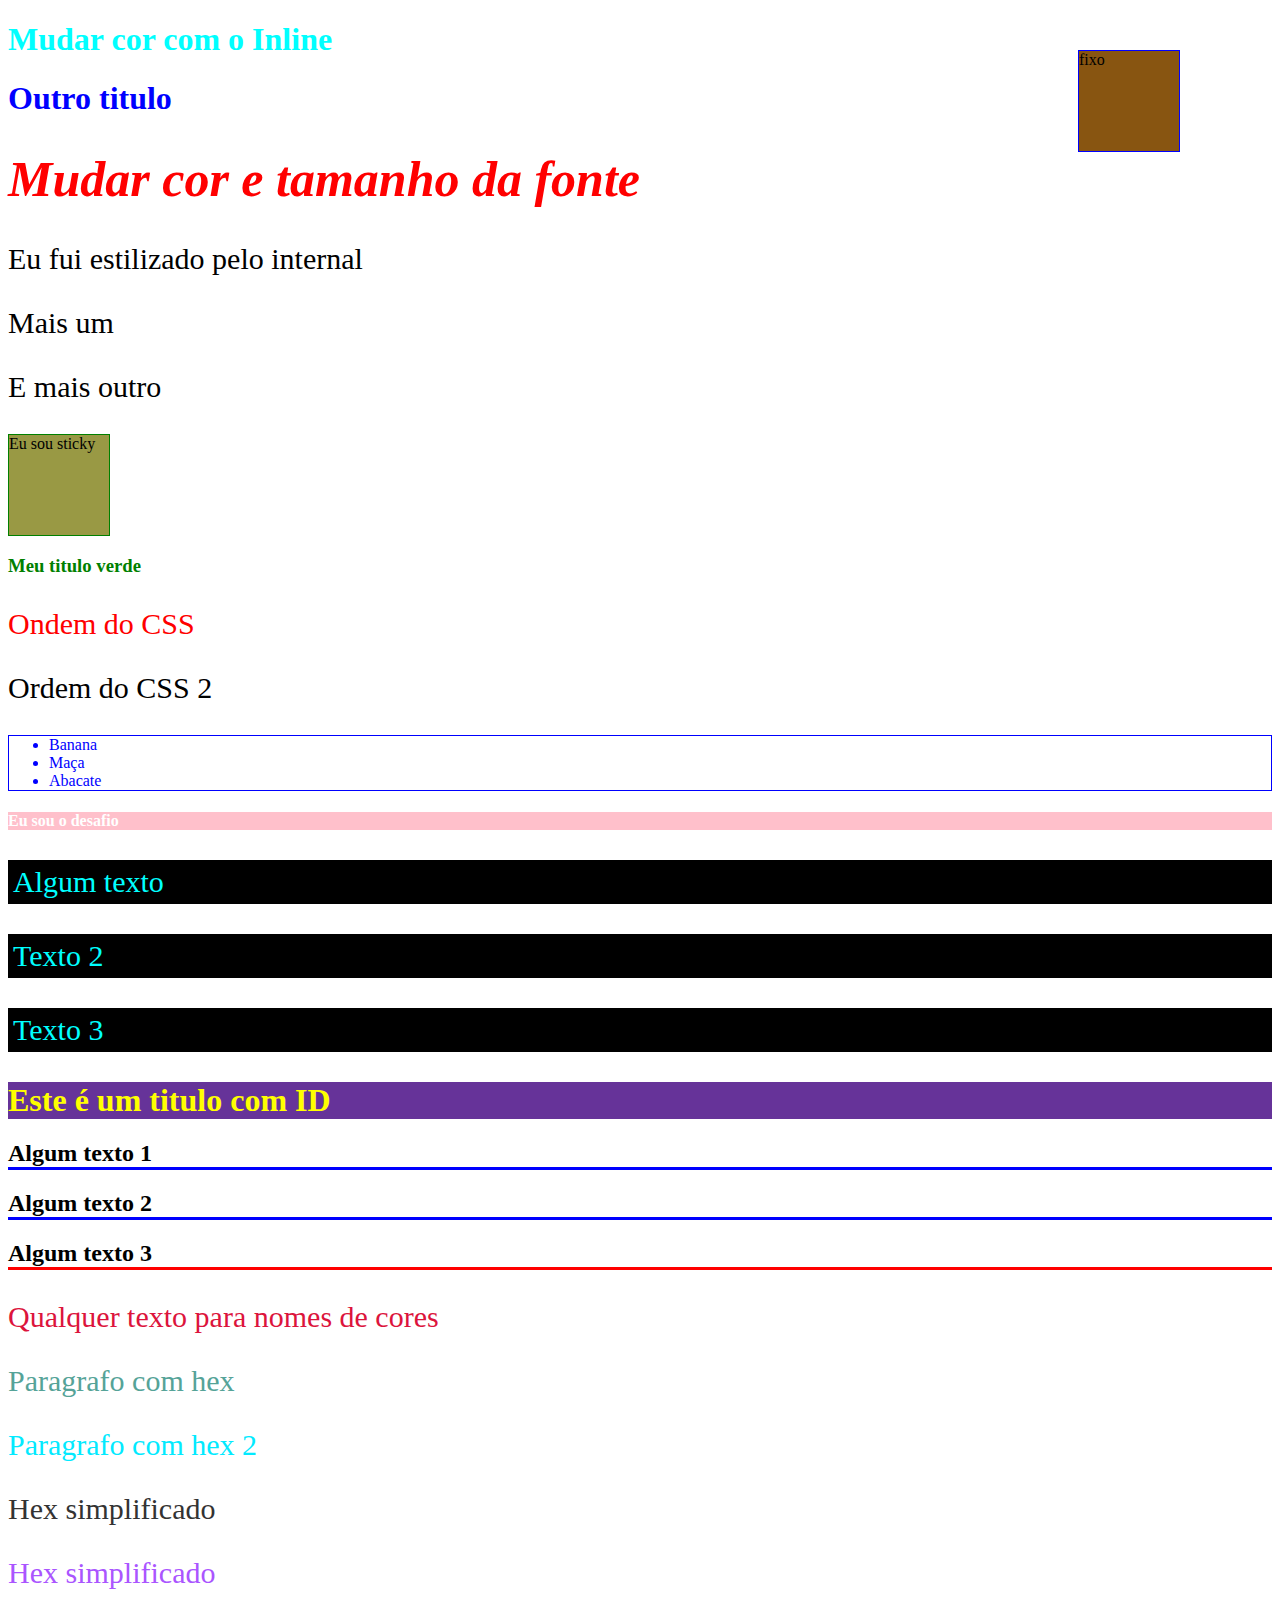
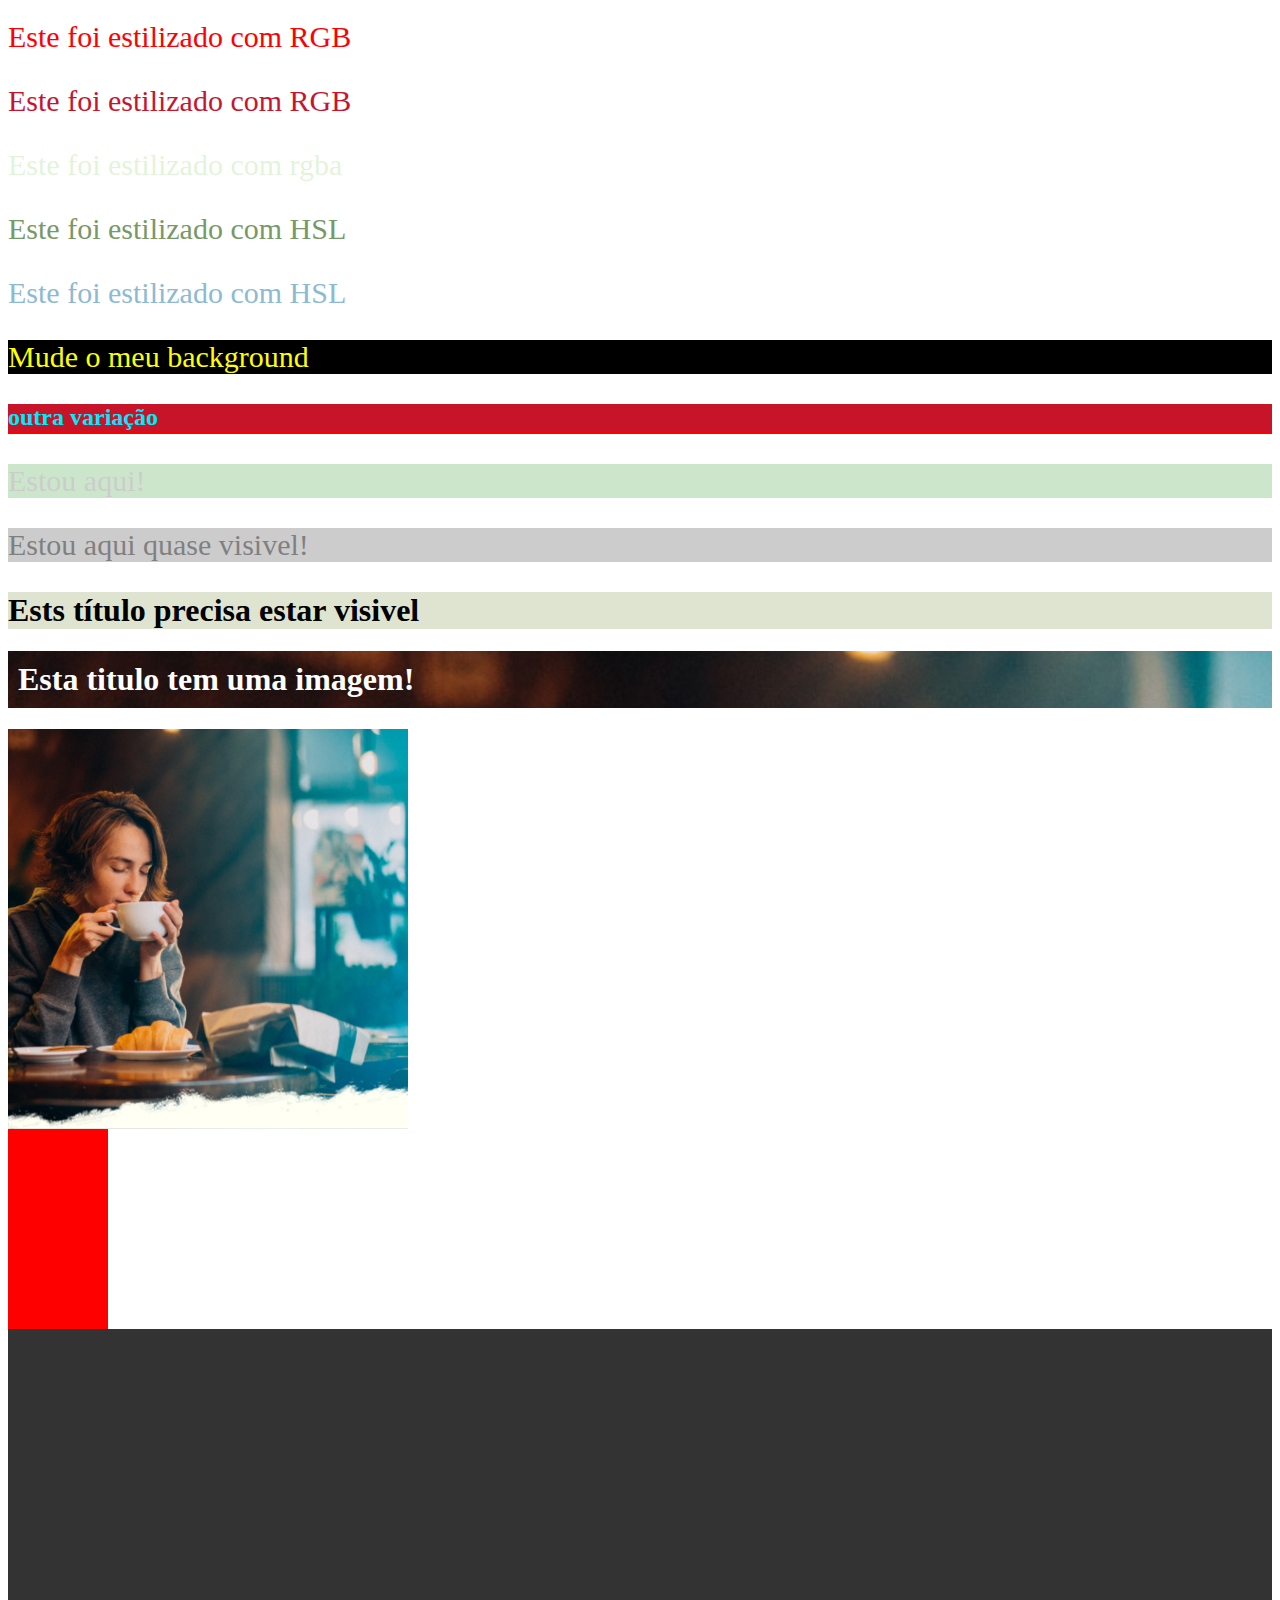
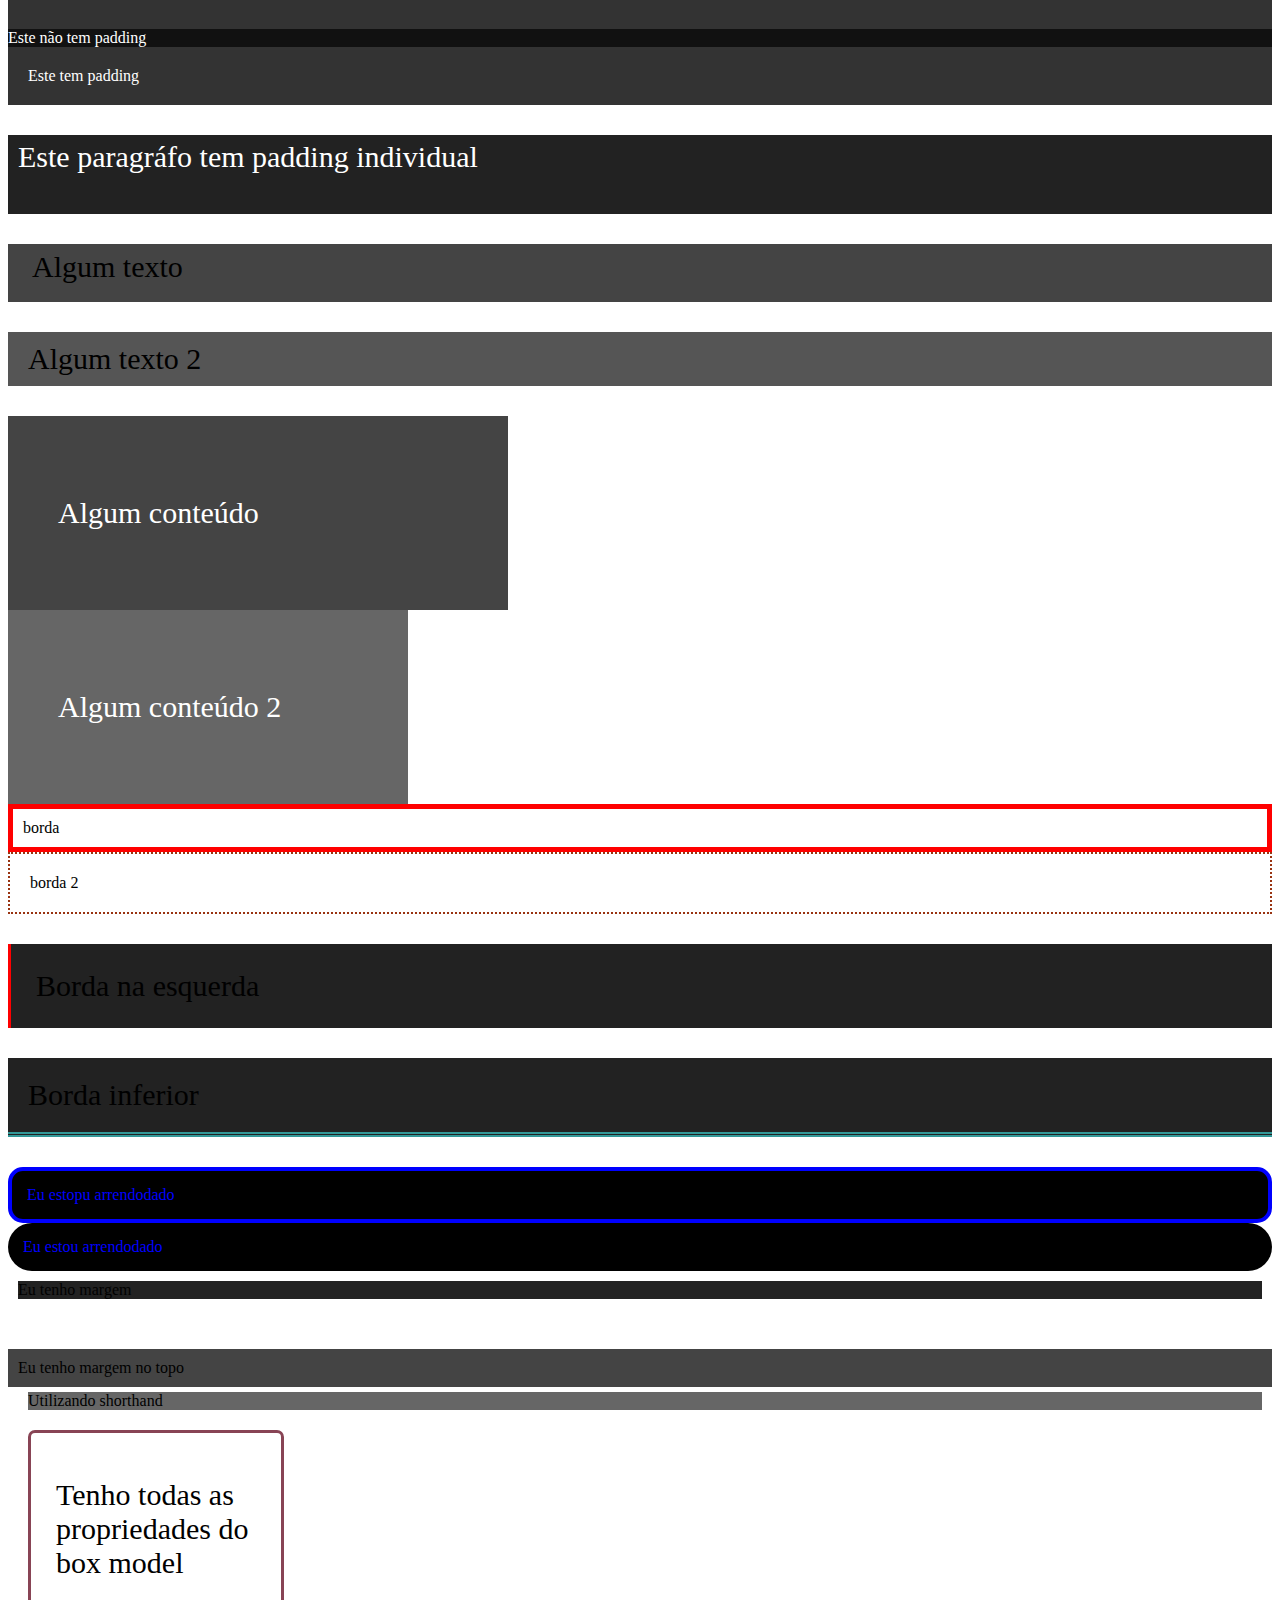
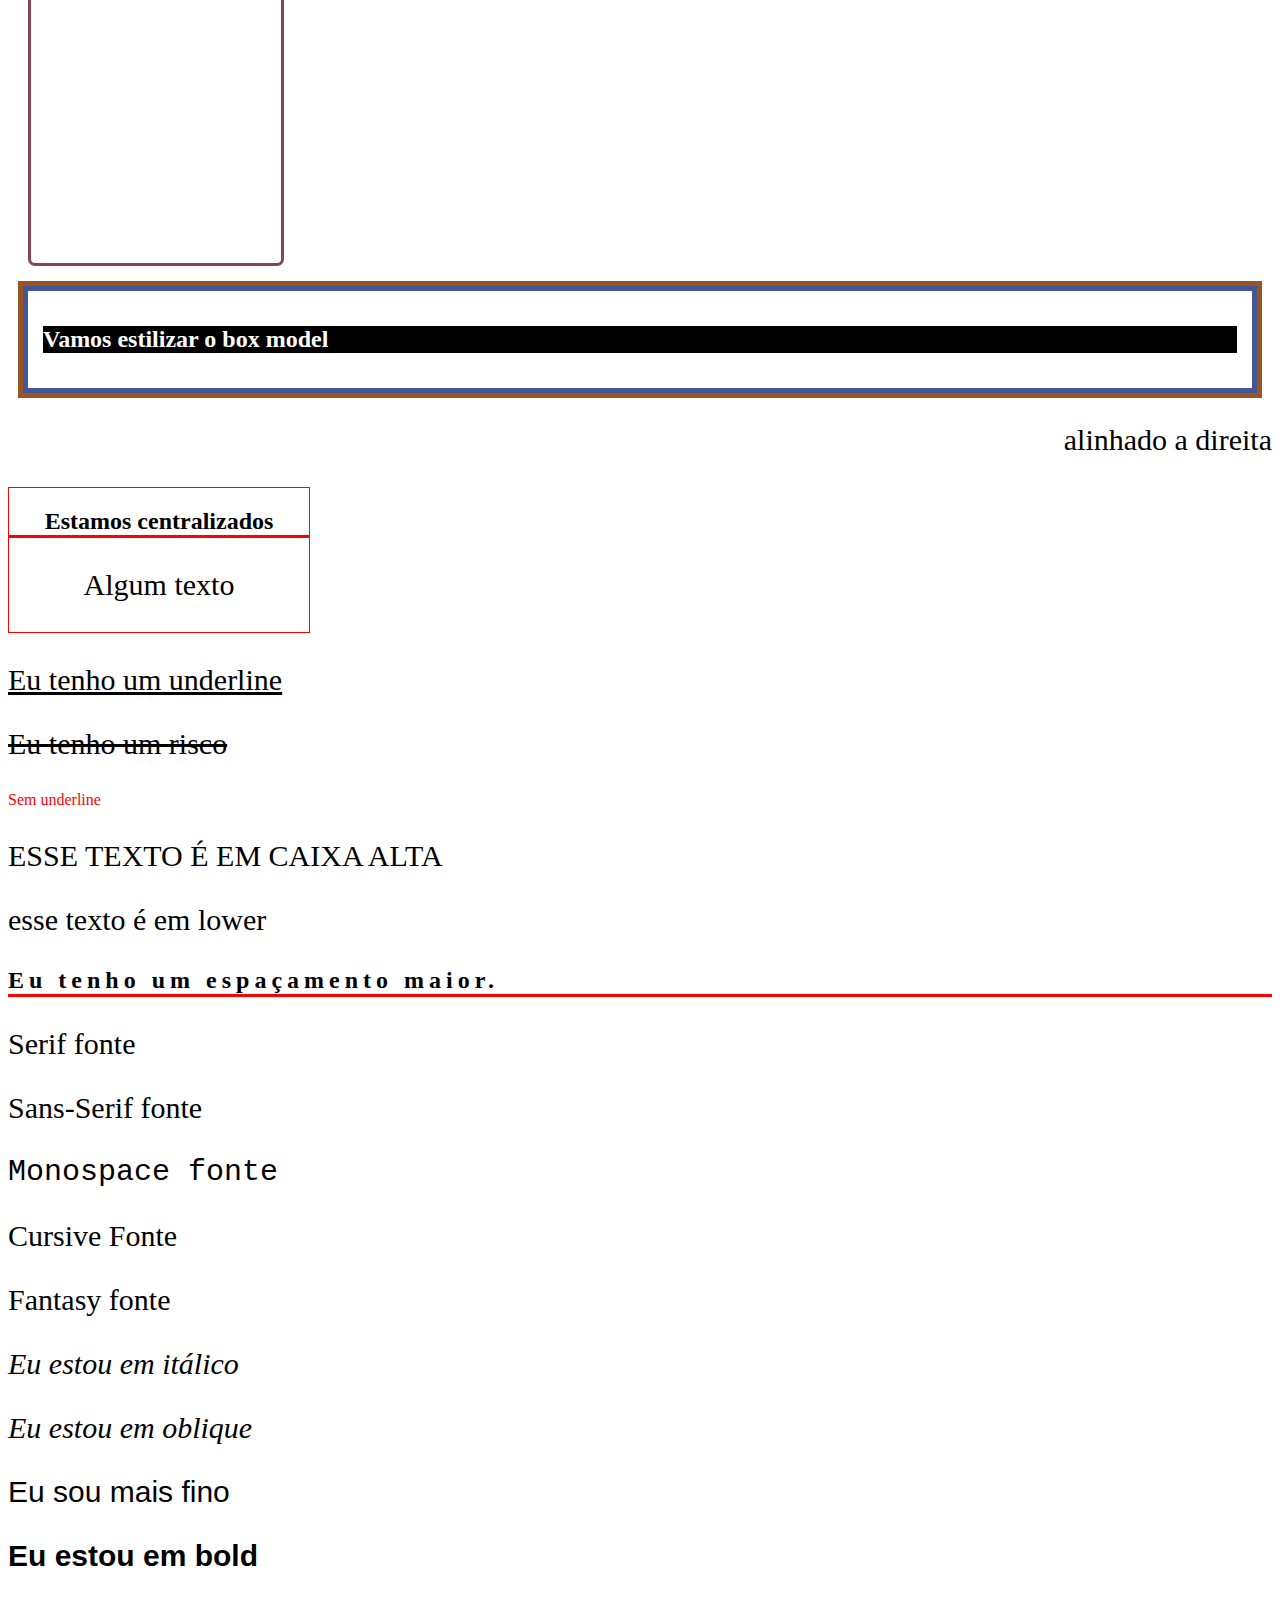
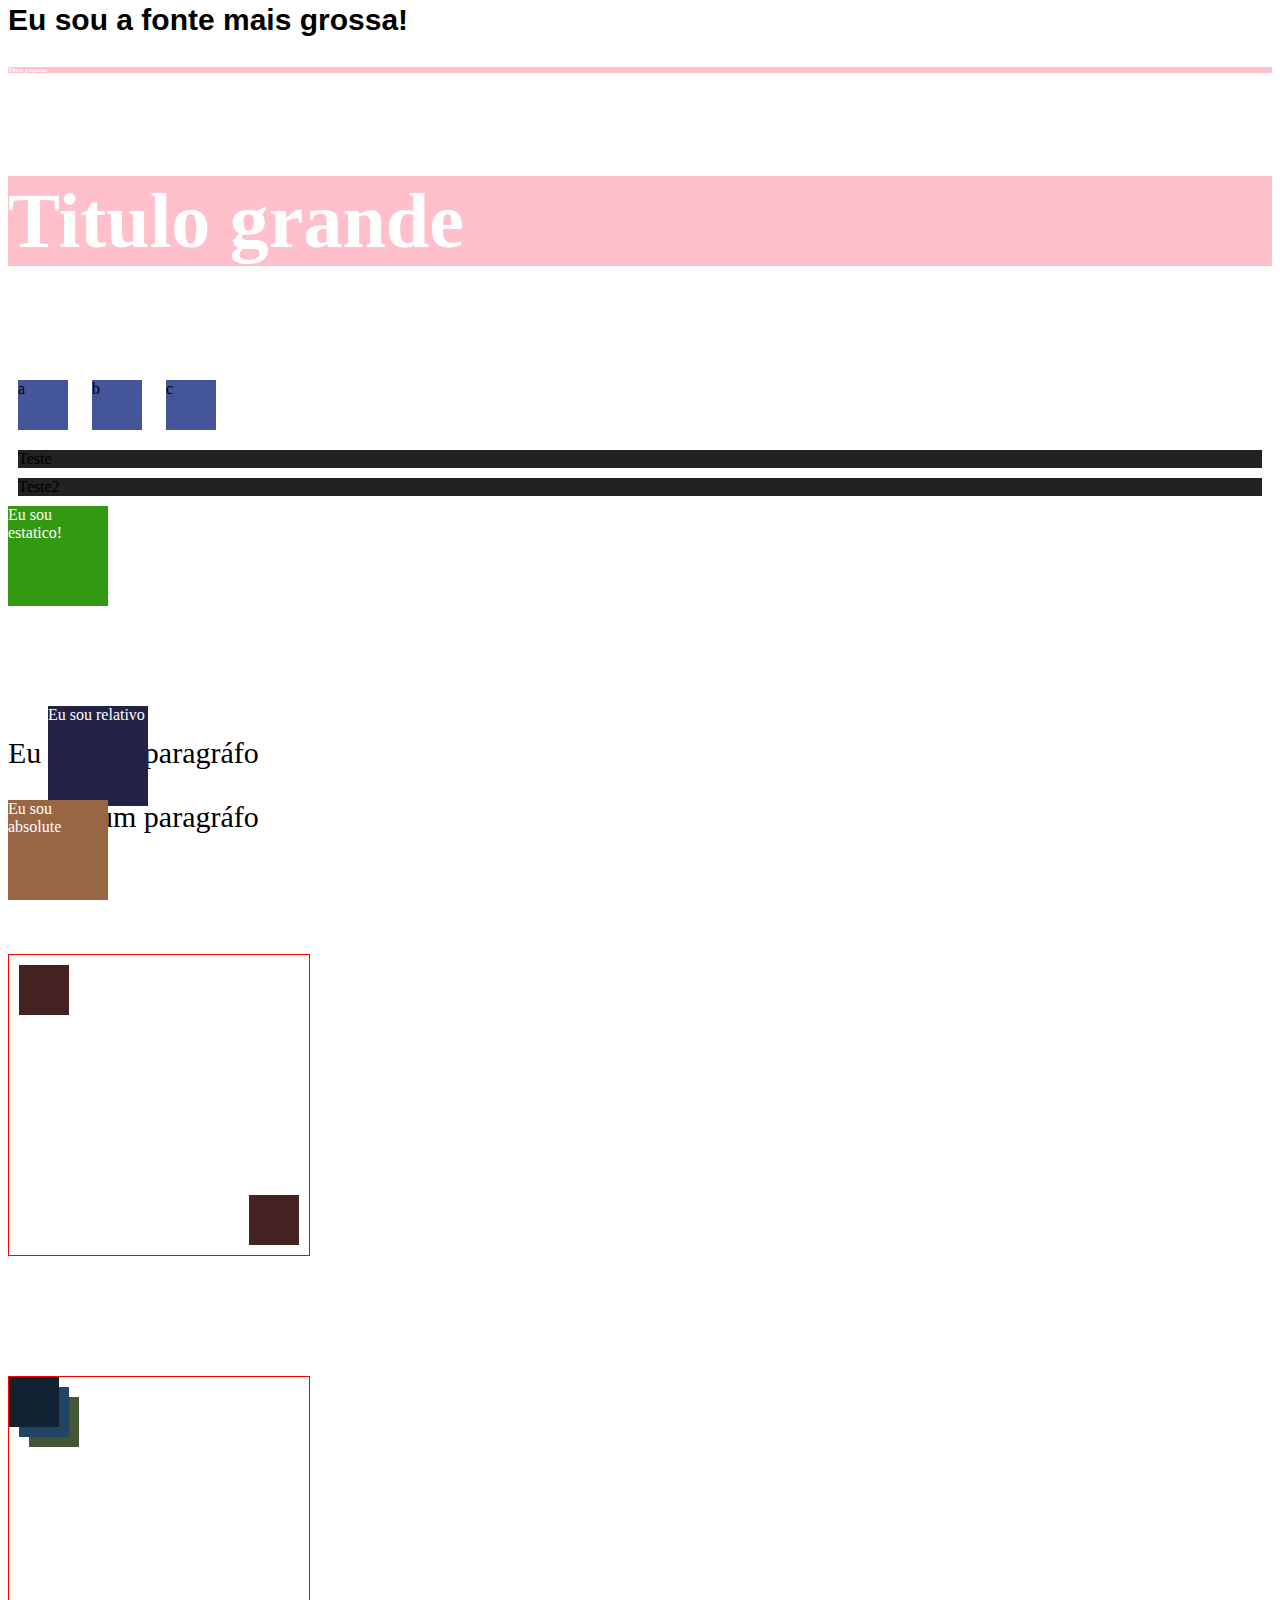
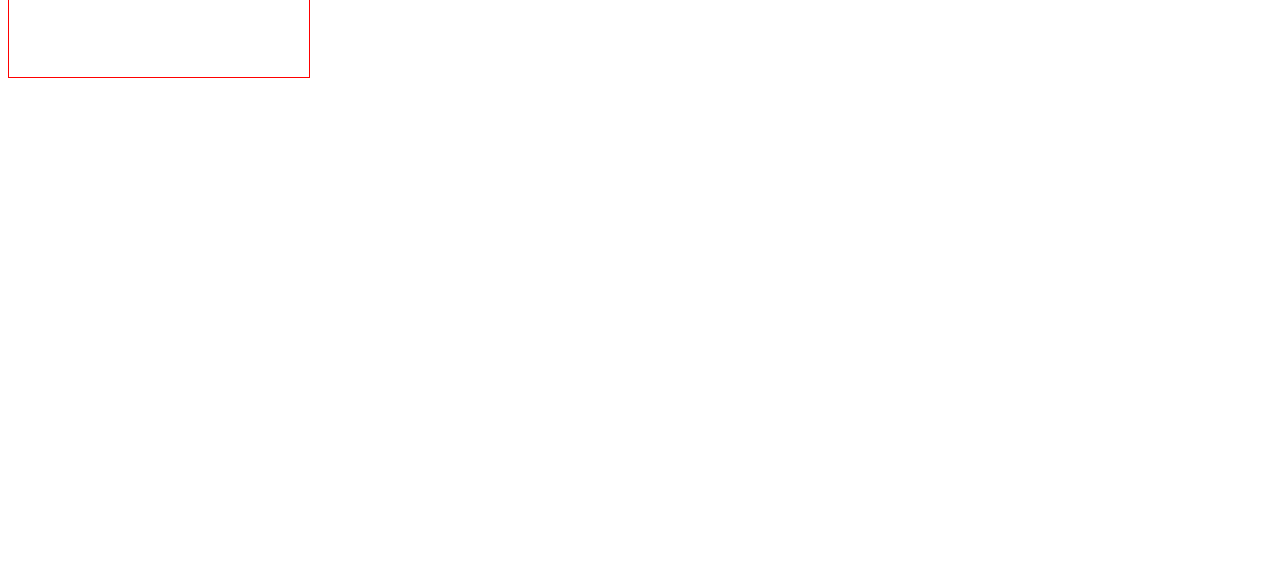
<file: 3_CSS/index.html>
<!DOCTYPE html>
<html lang="en">
<head>
    <meta charset="UTF-8">
    <meta name="viewport" content="width=device-width, initial-scale=1.0">
    <title>CSS</title>

    <!-- 3 - Internal - CSS-->
    <style>
        p {
           
            font-size: 30px;
        }
    </style>

    <!-- 4 - External CSS-->
    <!--Cascading Style Sheets-->
    <link rel="stylesheet" href="../3_CSS/css/style.css">
    <link rel="stylesheet" href="../3_CSS/css/list.css">
    <link rel="stylesheet" href="../3_CSS/css/title.css">
</head>
<body>
    <!-- 1 - CSS Inline-->
    <h1 style="color: aqua">Mudar cor com o Inline</h1>
    <h1 style="color: blue">Outro titulo</h1>

    <!-- 2 Múltiplas regras -->
     <h1 style="color: red ; font-size: 50px; font-style: italic;" >Mudar cor e tamanho da fonte</h1>

    <!-- 3 - Internal CSS -->
    <p>Eu fui estilizado pelo internal</p>
    <p>Mais um</p>
    <p>E mais outro</p>

    <!-- 48 - sticky -->
    <div class="sticky">
    <span>Eu sou sticky</span>
    </div>

    <!--4 - External CSS-->
    <h3>Meu titulo verde</h3>

    <!-- 5 Ordem do CSS -->
    <p style="color: red;">Ondem do CSS</p>
    <p>Ordem do CSS 2</p>

    <!-- 6 - multiplos CSS-->
    <ul>
        <li>Banana</li>
        <li>Maça</li>
        <li>Abacate</li>
    </ul>

    <!-- 7 Desafio número 2-->
    <h4>Eu sou o desafio</h4>

    <!-- 8 - classes -->
    <p class="paragraph">Algum texto</p>
    <p class="paragraph">Texto 2</p>
    <p class="paragraph">Texto 3</p>

    <!-- 9 - ID -->
    <h1 id="exclusive-title">Este é um titulo com ID</h1>

    <!-- 10 - Multiplas regras, ordem do CSS-->
    <h2 id="algum-titulo" class="titulo">Algum texto 1</h2>
    <h2 class="titulo">Algum texto 2</h2>
    <h2>Algum texto 3</h2>

    <!-- 11 - Nome de Cor -->
    <p class="color-name">Qualquer texto para nomes de cores</p>

    <!-- 12 - hex-->
    <p class="hex">Paragrafo com hex</p>
    <p class="hex2">Paragrafo com hex 2</p>

     <!-- 13 - mais sobre hex -->
    <p class="simple-hex">Hex simplificado</p>
    <p class="simple-hex-2">Hex simplificado</p>

    <!-- 14 - RGB -->
    <p class="rgb">Este foi estilizado com RGB</p>
    <p class="mixed-rgb">Este foi estilizado com RGB</p>

    <!-- 15 - RGBa-->
    <p class="rgba">Este foi estilizado com rgba</p>

    <!--16 - hsl-->
    <p class="hsl">Este foi estilizado com HSL</p>
    <p class="hsl-2">Este foi estilizado com HSL</p>



    <!-- 17 - background-color -->
    <p class="bg">Mude o meu background</p>
    <h2 class="bg-2">outra variação</h2>
     
     <!-- 18 - opacidade no bgc -->
    <div class="bg-opacity">
        <p>Estou aqui!</p>
    </div>

    <div class="bg-opacity-2">
        <p>Estou aqui quase visivel!</p>
    </div>


    <!-- 19 - rgba com opacidade -->
    <div class="rgba-opacity">
        <h1>Ests título precisa estar visivel</h1>
    </div>

    <!-- 20 - bg image -->
    <h1 class="bg-image">Esta titulo tem uma imagem!</h1>

    <!-- 21 - centralizar img de bg -->
     <div class="not-centered-bg">
     <div class="centered-bg"></div>
     </div>

    <!-- 22 - largura e altura -->
    <div class="height-width"></div>
    <div class="height-width-2"></div>

    <!-- 23 - padding -->
    <div class="without-padding">Este não tem padding</div>
    <div class="padding">Este tem padding</div>

    <!-- 24 - padding individual-->
    <p class="padding_individual">Este paragráfo tem padding individual</p>
    <!-- 25 - shorthand padding -->
    <p class="shorthand-padding">Algum texto</p>
    <p class="shorthand-padding2">Algum texto 2</p>

    <!-- 26 - padding com width -->
    <div class="without-border-box">
        <p>Algum conteúdo</p>
    </div>

    <div class="border-box">
        <p>Algum conteúdo 2</p>
    </div>

    <!-- 27 - border -->
    <div class="border">borda
    </div>
    <div class="border-2">borda 2</div>

    <!-- 28 - borda individual -->
    <p class="border-left">Borda na esquerda</p>
    <p class="border-bottom">Borda inferior</p>

    <!-- 29 - Borda arrendodada -->
    <div class="rounded-p">Eu estopu arrendodado</div>
    <div class="rounded-p-2">Eu estou arrendodado</div>

    <!-- 30 - margem -->
    <div class="margin">Eu tenho margem</div>
    <div class="margin-top">Eu tenho margem no topo</div>
    <div class="margin-shorthand">Utilizando shorthand</div>

    <!-- 31 - Box-model-->
    <div class="box-model">
    <p>Tenho todas as propriedades do box model</p>
    </div>

    <!-- 32 - Desafio 3 -->
    <div id="box-model-challenge">
        <h2 class="challenge-title">Vamos estilizar o box model</h2>
    </div>

    <!-- 33 - text alignment -->
    <p class="text-aligned">alinhado a direita</p>
    <div class="container-center">
        <h2>Estamos centralizados</h2>
        <p>Algum texto</p>
    </div>

    <!-- 34 - text decoration -->
     <p class="underline">Eu tenho um underline</p>
     <p class="line-trough">Eu tenho um risco</p>
     <a href="#" class="remove-underline">Sem underline</a>

    <!-- 35 - Text transform -->
     <p class="upper">Esse texto é em caixa alta</p>
     <p class="lower">Esse texto é em lower</p>

    <!-- 36 - letter spacing -->
    <h2 class="spacing">Eu tenho um espaçamento maior.</h2>

    <!-- 37 - fontes -->
    <p class="serif">Serif fonte</p> 
    <p class="sans-serif">Sans-Serif fonte</p> 
    <p class="monospace">Monospace fonte</p> 
    <p class="cursive">Cursive Fonte</p> 
    <p class="fantasy">Fantasy fonte</p> 

    <!-- 38 - Font style -->
    <p class="italic">Eu estou em itálico</p>
    <p class="oblique">Eu estou em oblique</p>

    <!-- 39 - Font weight -->
    <p class="thin">Eu sou mais fino</p>
    <p class="bold">Eu estou em bold</p>
    <p class="bolder">Eu sou a fonte mais grossa!</p>

    <!-- 40 - font size -->
    <h4 class="small">Titulo pequeno</h4>
    <h4 class="big">Titulo grande</h4>

    <!-- 41 - display  bloco e inline -->
    <div class="inline-box">a</div>
    <div class="inline-box">b</div>
    <div class="inline-box">c</div>
    <span class="block">Teste</span>
    <span class="block">Teste2</span>

    <!-- 42 - escondendo elemento -->
    <p class="invisible">Me encontre se puder</p>

    <!-- 43 - static -->
    <div class="static">
    <span>Eu sou estatico!</span>
    </div>

    <!-- 44 - relative -->
    <div class="relative">
    <span>Eu sou relativo</span>
    </div>
    <p>Eu sou um paragráfo</p>

    <!-- 45 - absolute -->
    <div class="absolute">
        <span>Eu sou absolute</span>
    </div>
    <p>Eu sou um paragráfo</p>

    <!-- 46 - relative com absolute -->
     <div class="relative-container">
        <div class="absolute-1"></div>
        <div class="absolute-2"></div>
     </div>

    <!-- 47 - Position fixed -->
     <div class="fixed">
        <span>fixo</span>
     </div>

    <!-- 49 - z-index -->
     <div class="relative-container">
        <div class="absolute-3"></div>
        <div class="absolute-4"></div>
        <div class="absolute-5"></div>
     </div>
    
</body>
</html>
</file>
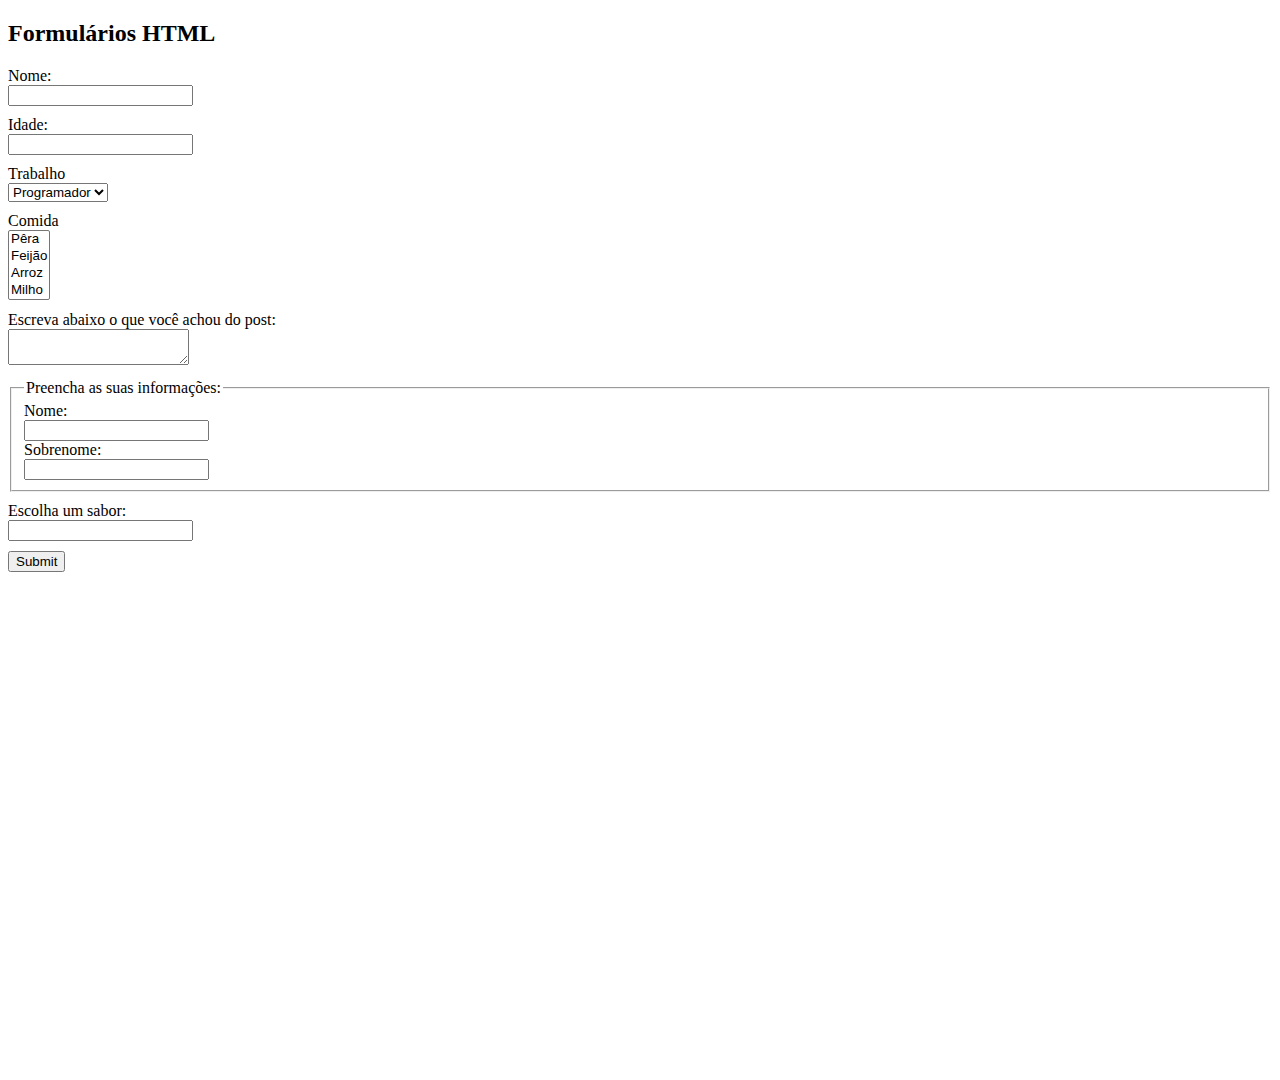
<file: 5_FORM/index.html>
<!DOCTYPE html>
<html lang="pt_BR">
    <head>
        <meta charset="UTF-8">
        <meta name="description" content="forms">
        <meta name="viewport" content="width=device-width, initial-scale=1.0">
        <link rel="stylesheet" href="CSS/style.css">
        <title>Formulários</title>
    </head>
    <body>
        <h2>Formulários HTML</h2>
        <!-- 1 - Primeiro formulario-->
        <!-- 2 - Segundo formulario-->
        <form action="register.php" method="GET">
            <div>
                <label>Nome:</label>
                <input type="text">
            </div>

        <!-- 3 - atributo name-->
            <div>
                <!-- 4 - atributo label-->
                <label for="age">Idade:</label>
                <input type="text" name="age">
            </div>

        <!-- 6 - select -->
        <div>
            <label for="job">Trabalho</label>
            <select name="job">
                <option value="programador">Programador</option>
                <option value="tester/QA">Tester/QA</option>
                <option value="devops">DevOps</option>
            </select>
        </div>

        <!-- 8 select multiple -->
        <div>
            <label for="items">Comida</label>
            <select name="items" multiple>
                <option value="pera">Pêra</option>
                <option value="feijao">Feijão</option>
                <option value="arroz">Arroz</option>
                <option value="milho">Milho</option>
            </select>
        </div>

        <!-- 9 - textarea-->
        <div>
            <label for="comment">Escreva abaixo o que você achou do post:</label>
            <textarea name="comment"></textarea>
        </div>

        <!-- 10 - fieldset e legend -->
        <div>
            <fieldset>
                <legend>Preencha as suas informações:</legend>
                <label for="firstname">Nome:</label>
                <input type="text" name="firstname">
                <label for="lastname">Sobrenome:</label>
                <input type="text" name="lastname">
            </fieldset>

        </div>

        <!-- 11 - datalist-->
         <div>
            <label for="sabor">Escolha um sabor:</label>
            <input type="text" list="sabore" id="sabor">

            <datalist id="sabore">
                <option value="morango">Morango</option>
                <option value="abacaxi">Abacaxi</option>
                <option value="chocolate">Chocolate</option>
                <option value="ninho">Ninho</option>
            </datalist>
         </div>

        <!-- 5 - envio de form-->
         <input type="submit">
        </form>
    </body>
</html>
</file>
<file: 3_CSS/css/style.css>
/* 4 -  External */

body {
    padding-bottom: 500px;
}

h3 {
    color: green;
}

/* p {
    color: rgb(136, 125, 66)
} */



/* Classes */
.paragraph {
    background: black;
    color: aqua;
    padding: 5px;
}

/* iDs */
#exclusive-title {
    background-color: rebeccapurple;
    color: yellow
}

/* Ordem de Regras */
h2 {
    border-bottom: 3px solid red;
}

.titulo {
    border-bottom: 3px solid blue;

}

#outro-titulo {
    border-bottom: 4px solid green;
}

/* Nome de Cores */
.color-name {
    color: crimson;
}

.hex {
    color: #55a398;
}

.hex2 {
    color: #02eaff;
}


/*Aprofundando em Hex*/
.simple-hex {
 color: #333;
}

.simple-hex-2 {
    color: #a5f;
}

/* RGB */
.rgb {
    color: rgb(255 , 0 , 0);
}

.mixed-rgb {
    color: rgb(199 , 21 , 47);
}

/* RGBa*/
.rgba {
    color: rgba(100, 199 , 49 , 0.2)
}

/* HSL - hue saturation lightness*/
.hsl {
    color: hsl(100 , 20% , 50%)
}

.hsl-2 {
    color: hsl(201 , 44% , 69%)
}

/* Background */
.bg {
    background-color: #000;
    color: yellow;
}

.bg-2 {
    background-color: rgb(200, 20, 40);
    color: #02eaff; 
}


/* Background Opacity */
.bg-opacity {
    background-color: green;
    opacity: 0.2;
}

.bg-opacity-2 {
    background-color: #999;
    color: #000;
    opacity: 0.5;
}

/* RGBa com opacidade */
.rgba-opacity {
    background-color: rgba(90, 120, 20, 0.2);
    color: #000;
}

/* BG image */
.bg-image {
    background-image: url("../img/parallax-imagem1.png");
    padding: 10px;
    color: #fff;
}

/* centralizando bg image */
.not-centered-bg, .centered-bg {
    height: 400px;
    width: 400px;
    background-image: url(../img/parallax-imagem1.png);
}

.centered-bg {
    background-position: center;
    background-size: cover;
}

/* largura e altura */
.height-width {
    width: 100px;
    height: 200px;
    background-color: red;
}

.height-width-2 {
    height: 300px;
    background-color: #333;
}

/* Padding */
.without-padding , .padding {
    background-color: #111;
    color: #fff;
}

.padding {
    padding: 20px;
    background: #333;
}

/* Padding individual*/
.padding_individual {
    background-color: #222;
    color: #fff;
    padding-top: 5px;
    padding-left: 10px;
    padding-right: 20px;
    padding-bottom: 40px;
}

/* Shorthand padding */
.shorthand-padding {
    background-color: #444;
    padding: 6px 12px 18px 24px;
}

.shorthand-padding2 {
    background-color: #555;
    padding: 10px 20px;
}

/* Padding com width */
.without-border-box {
    background-color: #444;
    color: #fff;
    width: 400px;
    padding: 50px;
}

.border-box {
    background-color: #666;
    color: #fff;
    width: 400px;
    padding: 50px;
    box-sizing: border-box;
}

/* border */
.border {
    border: 5px solid red;
    padding: 10px;
}

.border-2 {
    border: 2px dotted #931;
    padding: 20px;
}

/* Borda individual */
.border-left {
    border-left: 3px solid red;
    background-color: #222;
    padding: 25px;
} 

.border-bottom {
    border-bottom: 5px double #399;
    background-color: #222;;
    padding: 20px;
}

/* Borda arrendodada */
.rounded-p {
    border: 4px solid blue;
    background-color: #000;
    color: blue;
    padding: 15px;
    border-radius: 15px;
}

.rounded-p-2 {
    background-color: #000;
    color: blue;
    padding: 15px;
    border-radius: 25px;
}

/* margem */
.margin {
    margin: 10px;
    background-color: #222;

}

.margin-top {
    margin-top: 50px;
    background-color: #444;
    padding: 10px;
}

.margin-shorthand {
    background-color: #666;
    margin: 5px 10px 15px 20px;

}

/* box model */
.box-model {
    margin: 20px;
    padding: 15px 25px;
    border: 3px solid #845;
    border-radius: 7px;
    width: 200px;
    height: 400px;
}

/* Desafio 3 */
#box-model-challenge {
    margin: 15px;
    padding: 15px;
    border: 5px solid #459;
    outline: 5px solid #952;
    background-color: 123;
}

.challenge-title {
    background-color: #000;
    color: #fff;
    border: none; 
}
/* Text align */
.text-aligned {
    text-align: right;
}

.container-center {
    text-align: center;
    width: 300px;
    border:  1px solid red;
}
/* Text decoration */
.underline {
    text-decoration: underline;
}

.line-trough {
    text-decoration: line-through; 
}

.remove-underline {
    text-decoration: none;
    color: red;
}

/* Text Transform */ 
.upper {
    text-transform: uppercase;
}

.lower {
    text-transform: lowercase;
}

/* letter spacing */
.spacing {
    letter-spacing: 5px;
}

/* Fontes */
.serif {
    font-family: Georgia;
}

.sans-sarif {
    font-family: helvetica;
}

.monospace {
    font-family: "Courier New";
}

.cursive {
    font-family: cursive;
}

.fantasy {
    font-family: fantasy;
}

/* Text style */
.italic {
    font-style: italic;
}

.oblique {
    font-style: oblique;
}

/* font weight */
.thin, .bold, .bolder {
    font-family: Helvetica;
}

.thin {
    font-weight: 100;
}

.bold {
    font-weight: 600;
}

.bolder {
    font-weight: 900;
}

/* Font size */
.small {
    font-size: 6px;
}

.big {
    font-size: 78px;
}

/* Display - block e inline */
.inline-box {
    width: 50px;
    height: 50px;
    background-color: #459;
    margin: 10px;
    display: inline-block
}

.block {
    background-color: #222;
    margin: 10px;
    display: block
}

.invisible {
    display: none;
}

/* static */
.static {
    position: static;
    background-color: #391;
    color: #fff;
    width: 100px;
    height: 100px;
    top: 100px;
    left: 400px;
}

/* relative */
.relative {
    position: relative;
    background-color: #224;
    color: #fff;
    width: 100px;
    height: 100px;
    top: 100px;
    left: 40px;
}

/* Absolute */
.absolute {
    position: absolute;
    background-color: #964;
    color: #fff;
    width: 100px;
    height: 100px;
}

/* absolute com relative */
.relative-container {
    width: 300px;
    height: 300px;
    border: 1px solid red;
    margin-top: 120px;
    position: relative;
}

.absolute-1 , .absolute-2 {
    width: 50px;
    height: 50px;
    background-color: #422;
    position: absolute;
}

.absolute-1 {
    bottom: 10px;
    right: 10px;
}

.absolute-2 {
    top: 10px;
    left: 10px;
}

/* Fixed */
.fixed {
    width: 100px;
    height: 100px;
    background-color: #851;
    border: 1px solid blue;
    position: fixed;
    top: 50px;
    right: 100px;
}

/* sticky */
.sticky {
    width: 100px;
    height: 100px;
    background-color: #994;
    border: 1px solid green;
    position: sticky;
    top: 10px;
}

/* z-index */
.absolute-3,
.absolute-4,
.absolute-5 {
    width: 50px;
    height: 50px;
    background-color: #123;
    position: absolute;
}

.absolute-3 {
    top: 0px;
    left: 0px;
    z-index: 3;
}

.absolute-4 {
    top: 10px;
    left: 10px;
    background-color: #246;
    z-index: 2;
}

.absolute-5 {
    top: 20px;
    left: 20px;
    background-color: #453;
}
</file>
<file: 3_CSS/css/list.css>
ul {
    color: blue;
    border: 1px solid blue;
}
 li {
    color: blue;
 }
</file>
<file: 3_CSS/css/title.css>
h4 {
    color: white;
    background-color: pink; 
}
</file>
<file: 5_FORM/CSS/style.css>
body {
    padding-bottom: 500px;
}

div {
    margin-bottom: 10px;
}

div input,
div label {
    display: block;
}
</file>
